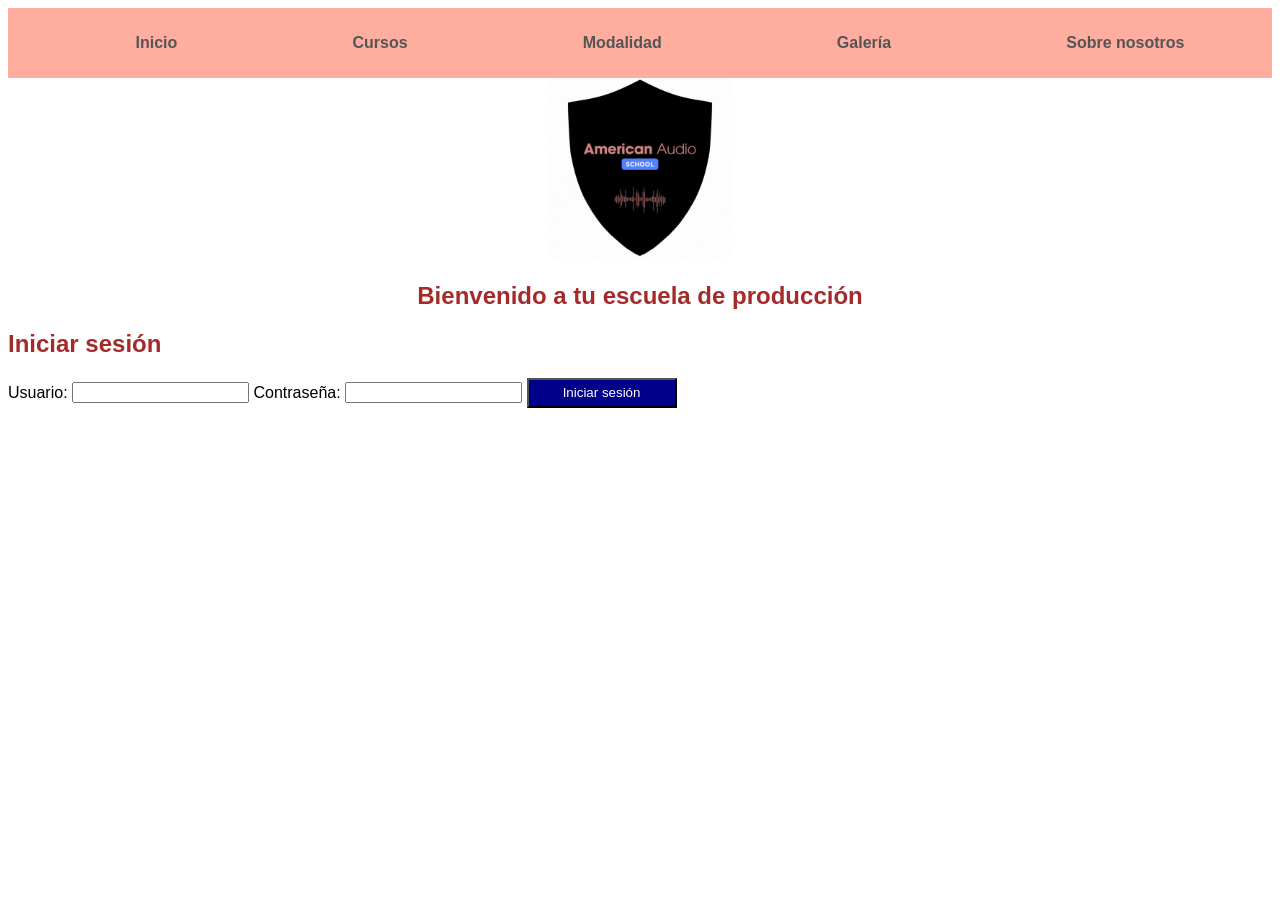
<file: index.html>
<!DOCTYPE html>
<html lang="es">
<head>
    <title>Boletín Estudiantil</title>
    <link rel="stylesheet" href="styles.css">
    
</head>
<body onload="listarNotas()">
    <header>
        <nav>
            <ul>
                <li><a href="#inicio">Inicio</a></li>
                <li><a href="cursos.html">Cursos</a></li>
                <li><a href="#modalidad">Modalidad</a></li>
                <li><a href="#galeria">Galería</a></li>
                <li><a href="#SobreNosotros">Sobre nosotros</a></li>
            </ul>
        </nav>
    </header>

    <div class="logo">
        <img src="img/AmericanAudio.gif" />            
        <h2>Bienvenido a tu escuela de producción</h2>
    </div>

    <div id="login-form">
        <h2>Iniciar sesión</h2>
        <form id="form">
            <label for="username">Usuario:</label>
            <input type="text" id="username" name="username" required>

            <label for="password">Contraseña:</label>
            <input type="password" id="password" name="password" required>

            <button type="button" onclick="validarCredenciales()">Iniciar sesión</button>
        </form>
    </div>

    <div id="miDiv">
        <div class="estudiante">            
            <h3>Alumno: Esteban Carrizo</h3>
        </div>

        <h4>Notas:</h4>
        <ul id="listaNotas">
        </ul>

        <div class="info">
            <h4>Promedio: <span id="promedio"></span></h4>
            <button onclick="calcularPromedio()">Calcular promedio</button>

            <h4>Nota más alta: <span id="nota"></span></h4>
            <button onclick="notaMasAlta()">Buscar nota más alta</button>

            <h4>¿Hubo algún aplazo? <span id="aplazo"></span></h4>
            <button onclick="hayAplazo()">Consultar aplazo</button>
        </div>
    </div>

    <script src="js.js"></script>
</body>
</html>
</file>
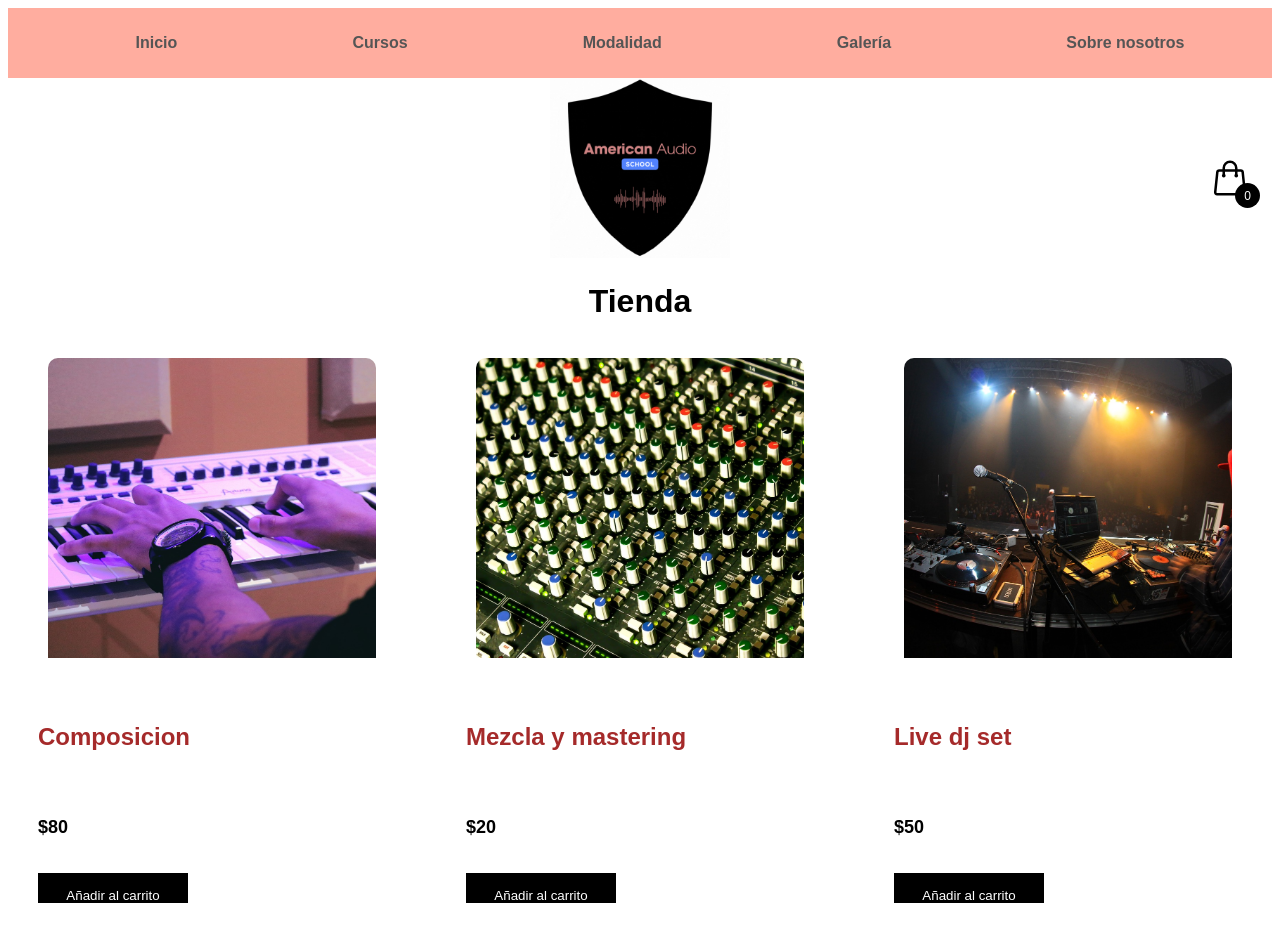
<file: cursos.html>
<!DOCTYPE html>
<html lang="en">
	<head>
		<meta charset="UTF-8" />
		<meta http-equiv="X-UA-Compatible" content="IE=edge" />
		<meta
			name="viewport"
			content="width=device-width, initial-scale=1.0"
		/>
		<title>Tienda</title>
		<link rel="stylesheet" href="cursos.css" />
		<link rel="stylesheet" href="styles.css">
	</head>
	<body>
		<header>
			<nav>
				<ul>
					<li><a href="index.html">Inicio</a></li>
					<li><a href="cursos.html">Cursos</a></li>
					<li><a href="#modalidad">Modalidad</a></li>
					<li><a href="#galeria">Galería</a></li>
					<li><a href="#SobreNosotros">Sobre nosotros</a></li>
				</ul>
			</nav>
		
	

			<div class="container-icon">
				<svg
					xmlns="http://www.w3.org/2000/svg"
					fill="none"
					viewBox="0 0 24 24"
					stroke-width="1.5"
					stroke="currentColor"
					class="icon-cart"
				>
					<path
						stroke-linecap="round"
						stroke-linejoin="round"
						d="M15.75 10.5V6a3.75 3.75 0 10-7.5 0v4.5m11.356-1.993l1.263 12c.07.665-.45 1.243-1.119 1.243H4.25a1.125 1.125 0 01-1.12-1.243l1.264-12A1.125 1.125 0 015.513 7.5h12.974c.576 0 1.059.435 1.119 1.007zM8.625 10.5a.375.375 0 11-.75 0 .375.375 0 01.75 0zm7.5 0a.375.375 0 11-.75 0 .375.375 0 01.75 0z"
					/>
				</svg>
				<div class="count-products">
					<span id="contador-productos">0</span>
				</div>

				<div class="container-cart-products hidden-cart">
					<div class="cart-product">
						<div class="info-cart-product">
                            <span class="cantidad-producto-carrito">1</span>
                            <p class="titulo-producto-carrito">Composicion</p>
                            <span class="precio-producto-carrito">$80</span>
                        </div>
						<svg
							xmlns="http://www.w3.org/2000/svg"
							fill="none"
							viewBox="0 0 24 24"
							stroke-width="1.5"
							stroke="currentColor"
							class="icon-close"
						>
							<path
								stroke-linecap="round"
								stroke-linejoin="round"
								d="M6 18L18 6M6 6l12 12"
							/>
						</svg>
					</div>
                    <div class="cart-total">
                        <h3>Total:</h3>
                        <span class="total-pagar">$3200</span>
                    </div>
				</div>
			</div>
		</header>

		
		<div class="logo">
			<img src="img/AmericanAudio.gif" />            
			<h1>Tienda</h1>
		</div>
		
		<div class="container-items">

			<div class="item">
				<figure>
					<img
						src="./img/1.jpg"
						alt="producto"
					/>
				</figure>
				<div class="info-product">
					<h2>Composicion</h2>
					<p class="price">$80</p>
					<button>Añadir al carrito</button>
				</div>
			</div>
			<div class="item">
				<figure>
					<img
						src= "./img/2.jpg"
						alt="producto"
					/>
				</figure>
				<div class="info-product">
					<h2>Mezcla y mastering</h2>
					<p class="price">$20</p>
					<button>Añadir al carrito</button>
				</div>
			</div>
			<div class="item">
				<figure>
					<img
						src= "./img/3.jpg"
						alt="producto"
					/>
				</figure>
				<div class="info-product">
					<h2>Live dj set</h2>
					<p class="price">$50</p>
					<button>Añadir al carrito</button>
				</div>
			</div>
			
			</div>
		</div>

        <script src="cursos.js"></script>
	</body>
</html>
</file>
<file: styles.css>
body {
    font-family: 'Lucida Sans', 'Lucida Sans Regular', 'Lucida Grande', 'Lucida Sans Unicode', Geneva, Verdana, sans-serif;
}

h2 {
    color:brown;
}

h3 {
    color:darkslateblue;
}

li {
    font-weight: bolder;
    color: blue;
}

button {
    height: 30px;
    width: 150px;
    background-color: darkblue;
    color: white;
}

button:hover {
    cursor: pointer;
}

.logo {
    text-align: center;
}

.logo img {
    height: 180px;
    width: 180px;
}

.info span {
    font-weight: bolder;
    font-size: large;
    color: blue;
}


header {
    background-color: #ffad9f; /* Color de barra de navegación */
    padding: 5px 0;
}

nav ul {
    list-style: none;
    text-align: center;
    display: flex;
    justify-content: space-around; /* Alineación horizontal en pantallas grandes */
    flex-direction: row; /* Alinear horizontalmente los elementos en pantallas grandes */
}

nav a {
    text-decoration: none;
    color: #555;
    padding: 5px;
    display: inline-block;
    transition: color 0.3s ease; /* Transición de color */
}

nav a:hover {
    color: #ff745b; /* Cambio de color al pasar el ratón */
}


#miDiv {
    width: 200px;
    height: 100px;
    background-color: #f0f0f0;
    margin: 20px;
}
</file>
<file: cursos.css>
/* Globales */
*::after,
*::before,


.icon-cart{
    width: 40px;
    height: 40px;
    stroke: #000;
}

.icon-cart:hover{
    cursor: pointer;
}

img{
    max-width: 100%;
}

/* Header */

.container-icon{
    position: absolute;
    right: 0; /* Coloca el elemento en el margen derecho */
    top: 20%; /* Ajusta la posición vertical  */
    transform: translateY(-50%); 
    padding: 10px;
    margin-right: 20px;
}

.count-products{
    position: absolute;
    top: 55%;
    right: 0;

    background-color: #000;
    color: #fff;
    width: 25px;
    height: 25px;

    display: flex;
    justify-content: center;
    align-items: center;
    border-radius: 50%;
}

#contador-productos{
    font-size: 12px;
}

.container-cart-products{
    position: absolute;
    top: 50px;
    right: 0;

    background-color: #fff;
    width: 400px;
    z-index: 1;
    box-shadow: 0 10px 20px rgba(0, 0, 0, 0.20);
    border-radius: 10px;
    
}

.cart-product{
    display: flex;
    align-items: center;
    justify-content: space-between;
    padding: 30px;

    border-bottom: 1px solid rgba(0, 0, 0, 0.20);

}

.info-cart-product{
    display: flex;
    justify-content: space-between;
    flex: 0.8;
}

.titulo-producto-carrito{
    font-size: 20px;
}

.precio-producto-carrito{
    font-weight: 700;
    font-size: 20px;
    margin-left: 10px;
}

.cantidad-producto-carrito{
    font-weight: 400;
    font-size: 20px;
}

.icon-close{
    width: 25px;
    height: 25px;
}

.icon-close:hover{
    stroke: red;
    cursor: pointer;
}

.cart-total{
    display: flex;
    justify-content: center;
    align-items: center;
    padding: 20px 0;
    gap: 20px;
}

.cart-total h3{
    font-size: 20px;
    font-weight: 700;
}

.total-pagar{
    font-size: 20px;
    font-weight: 900;
}

.hidden-cart{
    display: none;
}




/* Main */
.container-items{
    display: grid;
    grid-template-columns: repeat(3, 1fr);
    gap: 20px;
}

.item{
    border-radius: 10px;
}

.item:hover{
    box-shadow: 0 10px 20px rgba(0, 0, 0, 0.20);
}

.item img{
    width: 100%;
    height: 300px;
    object-fit: cover;
    border-radius: 10px 10px 0 0;
    transition: all .5s;
}

.item figure{
    overflow: hidden;
}

.item:hover img{
    transform: scale(1.2);
}

.info-product{
    padding: 15px 30px;
    line-height: 2;
    display: flex;
    flex-direction: column;
    gap: 10px;
}

.price{
    font-size: 18px;
    font-weight: 900;
}

.info-product button{
    border: none;
    background: none;
    background-color: #000;
    color: #fff;
    padding: 15px 10px;
    cursor: pointer;
}
</file>
